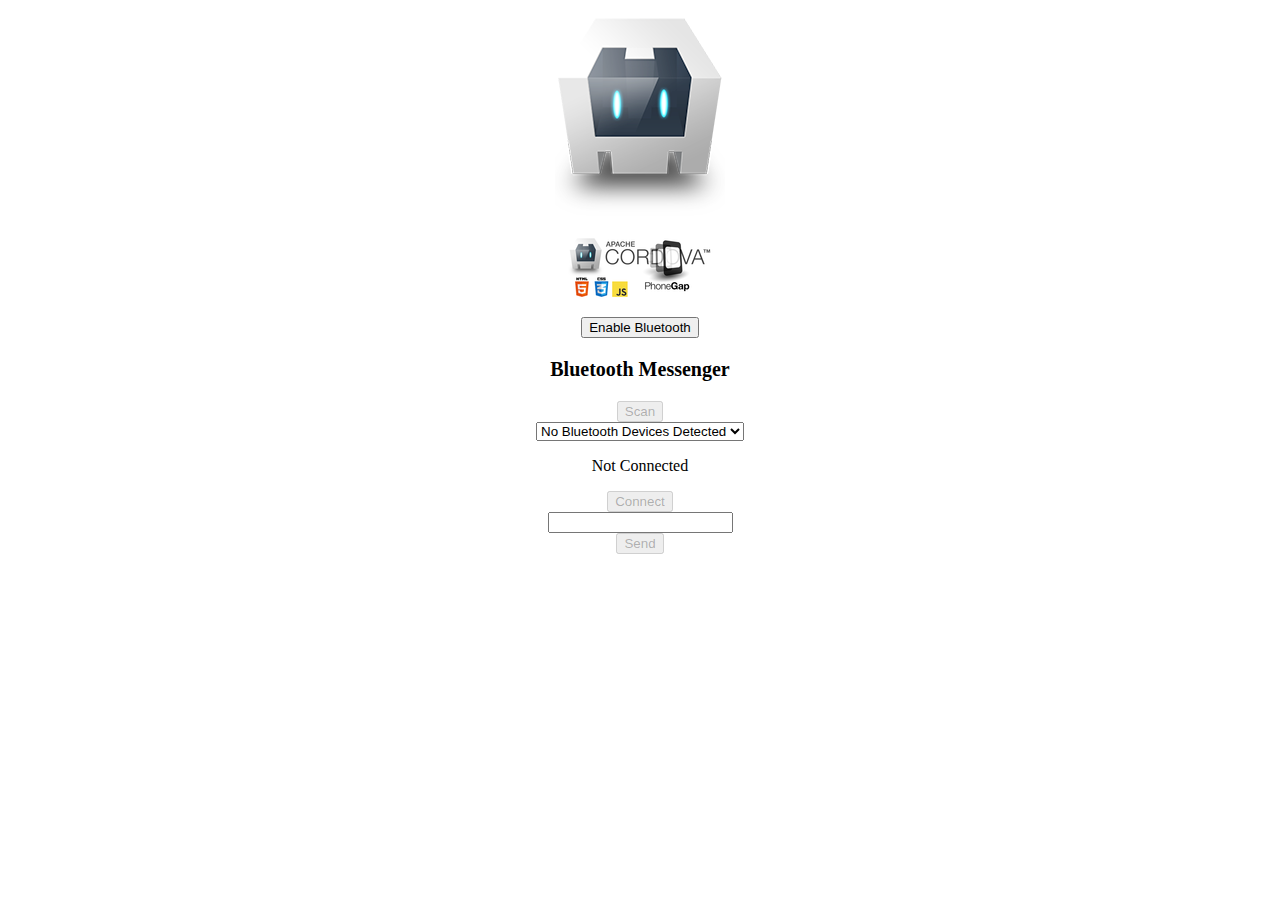
<file: www/index.html>
<!DOCTYPE html>
		<!-- Main Bluetooth App HTML Index File-->
		<html>
			<head>
				<meta charset="utf-8" />
				<meta name="format-detection" content="telephone=no" />
				<!-- WARNING: for iOS 7, remove the width=device-width and height=device-height attributes. See https://issues.apache.org/jira/browse/CB-4323 -->
				<meta name="viewport" content="user-scalable=no, initial-scale=1, maximum-scale=1, minimum-scale=1, width=device-width, height=device-height, target-densitydpi=device-dpi" />
				<link rel="stylesheet" type="text/css" href="css/index.css" />
				<title>Bluetooth App</title>
			</head>
			<body>
				<p id = "img_container">
					<img id="f_logo" src="img/f_logo.png">
					<br/>
					<img id="phonegap" src="img/apache-cordova-phonegap.png">
				</p>
				<!--The following was not here before does it need to?
				<div id="deviceready" class="blink">
					<p class="event listening">Connecting to Device</p>
					<p class="event received">Device is Ready</p>
				</div>-->
				<button onclick="enableBluetooth()">Enable Bluetooth</button>
				<p id="appname" ><b>Bluetooth Messenger</b></p>
					<button id="scan" type="button" onclick="scanForDevices()"disabled>Scan</button>
					<select id="device-list">
						<option id ="opt0" value="device1">No Bluetooth Devices Detected</option>
						<option id ="opt1" value="device2"></option>
						<option id ="opt2" value="device3"></option>
						<option id ="opt3" value="device4"></option>
						<option id ="opt4" value="device5"></option>
						<option id ="opt5" value="device6"></option>
						<option id ="opt6" value="device7"></option>
						<option id ="opt7" value="device8"></option>
						<option id ="opt8" value="device9"></option>
						<option id ="opt9" value="device10"></option>
					</select>
				<p id="connection_status">Not Connected</p>
				<button id="connect" type="button" onclick="connect()" disabled>Connect</button>
				<input id="msgbox" type="text">	
				<button id="sendmsg" type="button" onclick="sendmsg()" disabled>Send</button>
				<p id="message_status"></p>
				<script src="js/index.js"></script>
			</body>
		</html>
</file>
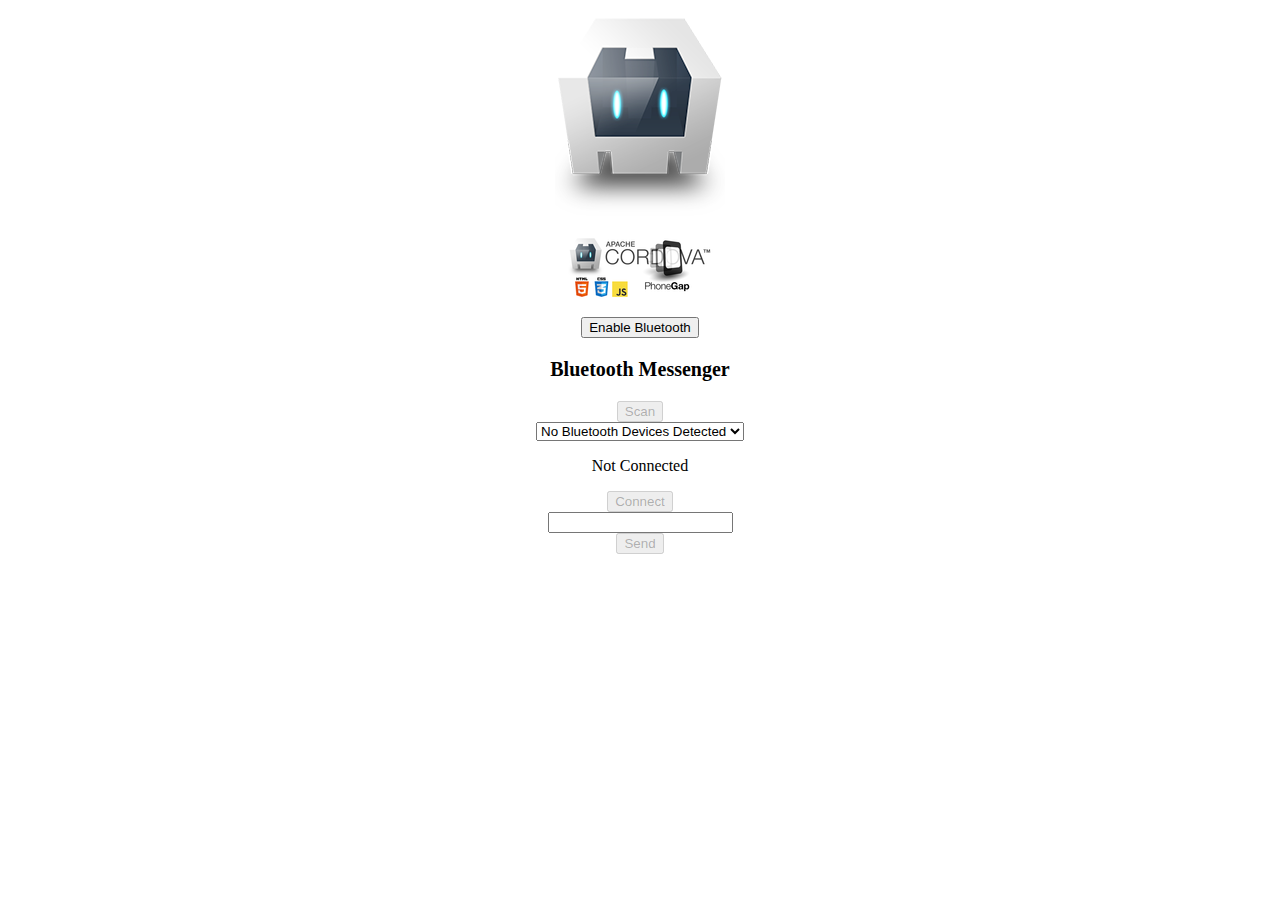
<file: platforms/android/assets/www/index.html>
<!DOCTYPE html>
		<!-- Main Bluetooth App HTML Index File-->
		<html>
			<head>
				<meta charset="utf-8" />
				<meta name="format-detection" content="telephone=no" />
				<!-- WARNING: for iOS 7, remove the width=device-width and height=device-height attributes. See https://issues.apache.org/jira/browse/CB-4323 -->
				<meta name="viewport" content="user-scalable=no, initial-scale=1, maximum-scale=1, minimum-scale=1, width=device-width, height=device-height, target-densitydpi=device-dpi" />
				<link rel="stylesheet" type="text/css" href="css/index.css" />
				<title>Bluetooth App</title>
			</head>
			<body>
				<p id = "img_container">
					<img id="logo" src="img/logo.png">
					<br/>
					<img id="phonegap" src="img/apache-cordova-phonegap.png">
				</p>
				<!--The following was not here before does it need to?
				<div id="deviceready" class="blink">
					<p class="event listening">Connecting to Device</p>
					<p class="event received">Device is Ready</p>
				</div>-->
				<button onclick="enableBluetooth()">Enable Bluetooth</button>
				<p id="appname" ><b>Bluetooth Messenger</b></p>
					<button id="scan" type="button" onclick="scanForDevices()"disabled>Scan</button>
					<select id="device-list">
						<option id ="opt0" value="device1">No Bluetooth Devices Detected</option>
						<option id ="opt1" value="device2"></option>
						<option id ="opt2" value="device3"></option>
						<option id ="opt3" value="device4"></option>
						<option id ="opt4" value="device5"></option>
						<option id ="opt5" value="device6"></option>
						<option id ="opt6" value="device7"></option>
						<option id ="opt7" value="device8"></option>
						<option id ="opt8" value="device9"></option>
						<option id ="opt9" value="device10"></option>
					</select>
				<p id="connection_status">Not Connected</p>
				<button id="connect" type="button" onclick="connect()" disabled>Connect</button>
				<input id="msgbox" type="text">	
				<button id="sendmsg" type="button" onclick="sendmsg()" disabled>Send</button>
				<p id="message_status"></p>
				<script src="js/index.js"></script>
			</body>
		</html>
</file>
<file: www/css/index.css>
title {
display:block;
margin:0 auto;
}

body{
display:block;
margin:0 auto;
}

button{
display:block;
margin:0 auto;
}

select{
display:block;
margin:0 auto;
}

img{
display:block;
margin:0 auto;
}

#appname{
text-align:center;
font-size:125%
}

#connection_status{
text-align:center;
}

#msgbox{
display:block;
margin:0 auto;
}

#message_status{
text-align:center;
}
</file>
<file: platforms/android/assets/www/css/index.css>
title {
display:block;
margin:0 auto;
}

body{
display:block;
margin:0 auto;
}

button{
display:block;
margin:0 auto;
}

select{
display:block;
margin:0 auto;
}

img{
display:block;
margin:0 auto;
}

#appname{
text-align:center;
font-size:125%
}

#connection_status{
text-align:center;
}

#msgbox{
display:block;
margin:0 auto;
}

#message_status{
text-align:center;
}
</file>
